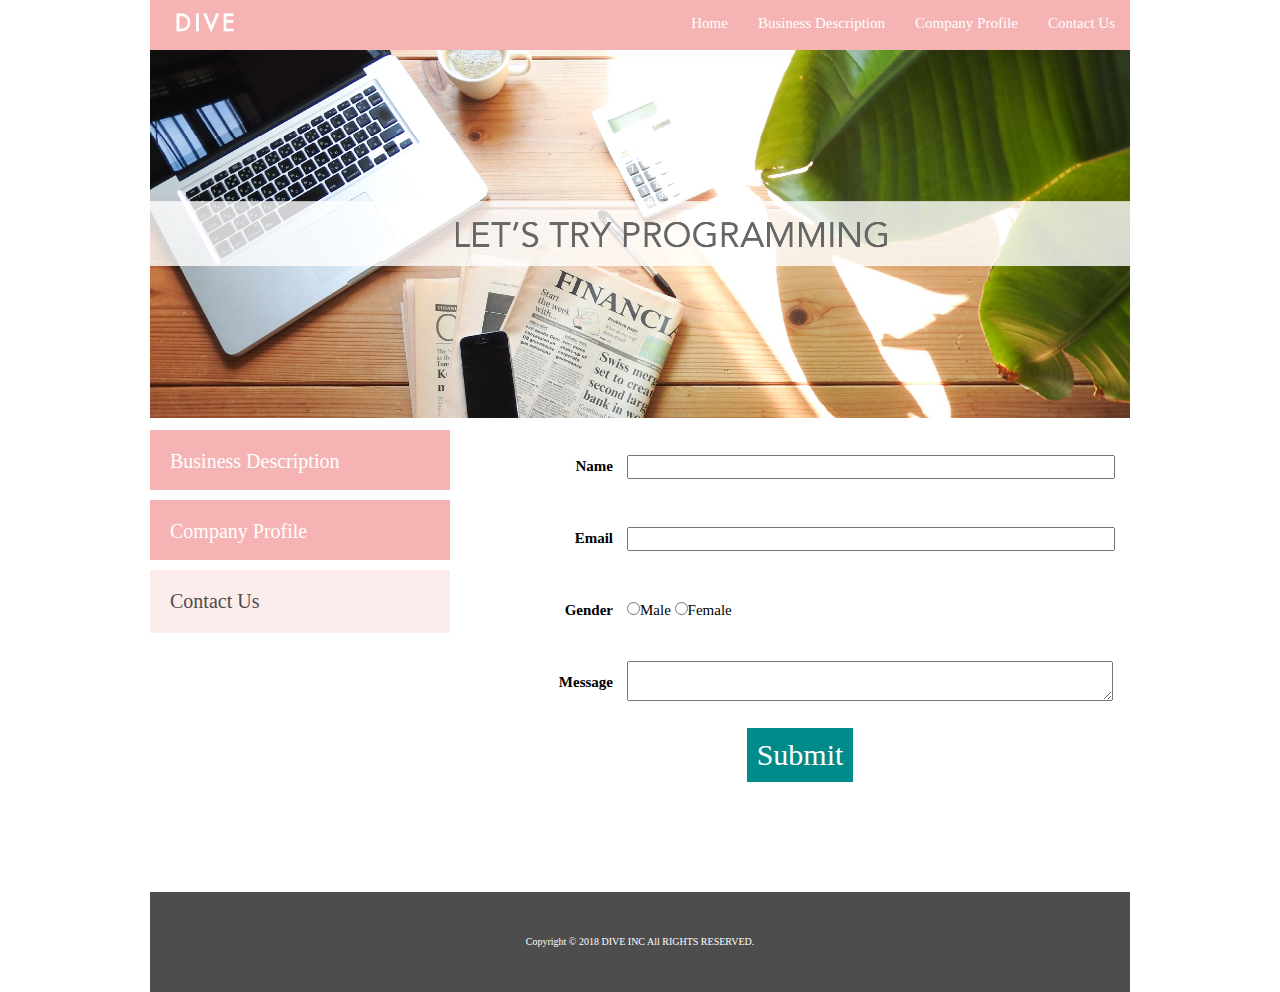
<file: index.html>
<!DOCTYPE html>
<html>
<head>
  <meta charset="UTF-8">
  <link rel="stylesheet" href="./css/normalize.css">
  <link rel="stylesheet" href="./css/style.css">
  <title>Contact</title>
</head>
<body>
  <div class="container">
    <header class="header clearfix">
      <a href="index.html">
        <img src="./images/logo.png" class="logo_image">
      </a>
      <nav>
        <ul class="top_menu clearfix">
          <li><a href="#">Home</a></li>
          <li><a href="#">Business Description</a></li>
          <li><a href="./profil.html">Company Profile</a></li>
          <li><a href="./index.html">Contact Us</a></li>
        </ul>
      </nav>
    </header>
    <img src="./images/TOP.png" class="image_area">
    <div class="wrapper clearfix">
      <aside class="side_menu">
        <nav>
          <ul>
            <li><a href="#">Business Description</a></li>
            <li><a href="./profil.html">Company Profile</a></li>
            <li><a href="./index.html" class="active">Contact Us</a></li>
          </ul>
        </nav>
      </aside>
      <article class="content">
        <form action="">
          <table > 
            <tr>
              <th><label>Name</label></th>
              <td><input class="inquiryInput" type="text" name="" id=""></td>
            </tr>
            <tr>
              <th><label>Email</label></th>
              <td><input class="inquiryInput" type="email" name="" id=""></td>
            </tr>
            <tr>
              <th><label>Gender</label></th>
              <td><input type="radio" name="gender" id="">Male <input type="radio" name="gender" id="" >Female</td>
            </tr>
            <tr>
              <th><label>Message</label></th>
              <td><textarea class="inquiryInput" name="" id=""></textarea></td>
            </tr>
            <tr class="submit">
              <td colspan="2"><input type="button" value="Submit"></td>
            </tr>
          </table>
        </form>
      </article>
    </div>
    <footer class="footer">
      <p>Copyright © 2018 DIVE INC All RIGHTS RESERVED.</p>
    </footer>
  </div>
</body>
</html>
</file>
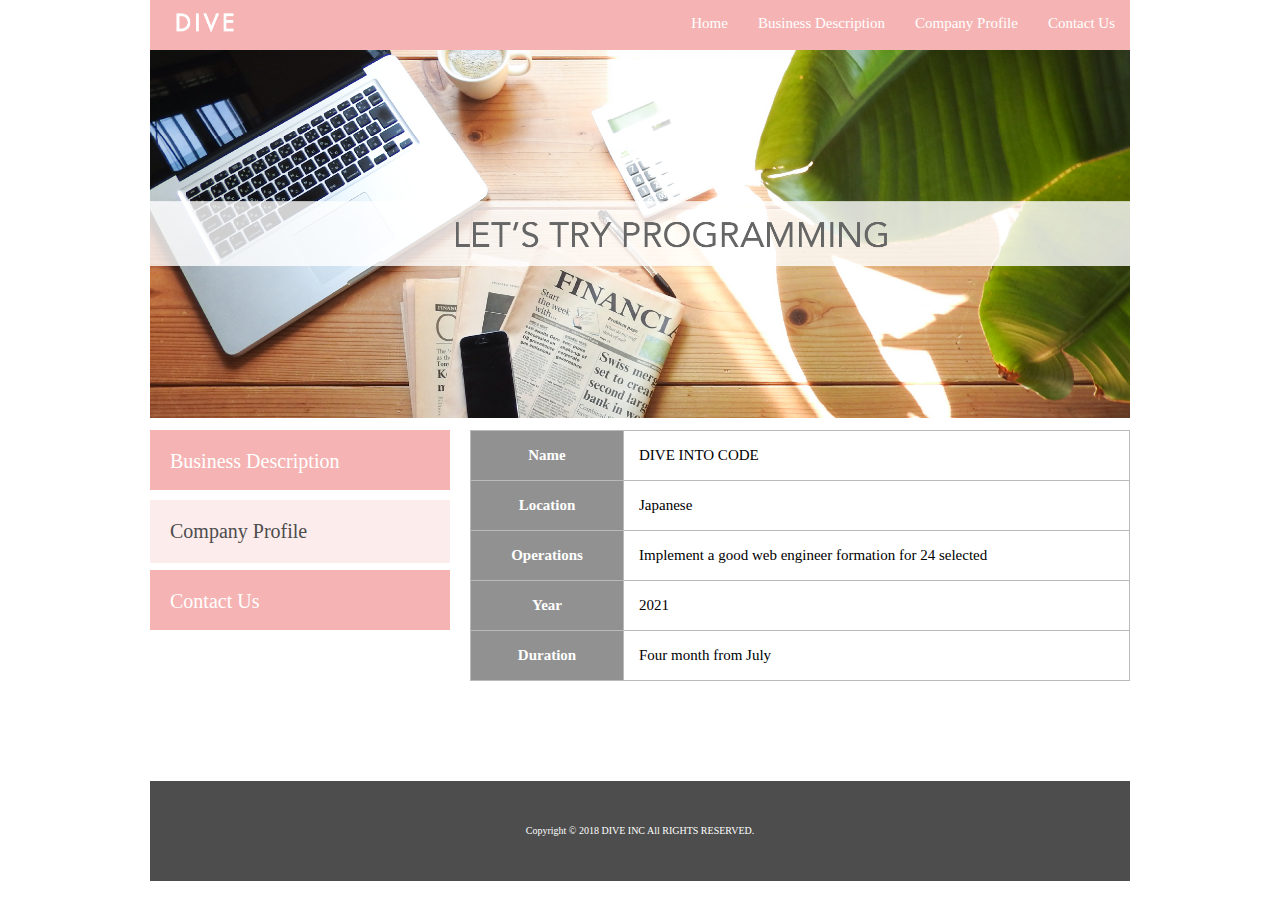
<file: profil.html>
<!DOCTYPE html>
<html>
<head>
  <meta charset="UTF-8">
  <link rel="stylesheet" href="./css/normalize.css">
  <link rel="stylesheet" href="./css/style.css">
  <title>Contact</title>
</head>
<body>
  <div class="container">
    <header class="header clearfix">
      <a href="index.html">
        <img src="./images/logo.png" class="logo_image">
      </a>
      <nav>
        <ul class="top_menu clearfix">
          <li><a href="#">Home</a></li>
          <li><a href="#">Business Description</a></li>
          <li><a href="./profil.html">Company Profile</a></li>
          <li><a href="./index.html">Contact Us</a></li>
        </ul>
      </nav>
    </header>
    <img src="./images/TOP.png" class="image_area">
    <div class="wrapper clearfix">
      <aside class="side_menu">
        <nav>
          <ul>
            <li><a href="#">Business Description</a></li>
            <li><a href="./profil.html" class="active">Company Profile</a></li>
            <li><a href="./index.html">Contact Us</a></li>
          </ul>
        </nav>
      </aside>
      <article class="content">
        <table class="profil"> 
          <tr>
            <th><span>Name</span></th>
            <td>DIVE INTO CODE</td>
          </tr>
          <tr>
            <th><span>Location</span></th>
            <td><span>Japanese</span></td>
          </tr>
          <tr>
            <th><span>Operations</span></th>
            <td><span>Implement a good web engineer formation for 24 selected</span></td>
          </tr>
          <tr>
            <th><span>Year</span></th>
            <td><span>2021</span></td>
          </tr>
          <tr>
            <th><span>Duration</span></th>
            <td><span>Four month from July</span></td>
          </tr>
        </table>
      </article>
    </div>
    <footer class="footer">
      <p>Copyright © 2018 DIVE INC All RIGHTS RESERVED.</p>
    </footer>
  </div>
</body>
</html>
</file>
<file: css/style.css>
html {
  font-size: 62.5%;
  height: 100%;
}
body {
  height: 100%;
}
.container {
  width: 980px;
  margin: 0 auto;
  min-height: 100%;
}
ul {
  margin: 0;
  padding: 0;
}
li {
  list-style: none;
}
.header {
  background-color: #F5B4B3;
  height: 50px;
  font-size: 1.5rem;
}
ul.top_menu {
  float: right;
}
.top_menu li {
  float: left;
  width: auto;
}
.top_menu li a {
  color: #fff;
  text-decoration: none;
  display: block;
  padding: 15px;
}
.top_menu li a:hover {
  text-decoration: underline;
}
.logo_image {
  width: 110px;
  float: left;
  margin: 0;
}
.image_area{
  width: 100%;
}
.wrapper{
  margin-top: 10px;
  padding-bottom: 100px;
}
.side_menu{
  width: 300px;
  float: left;
}
.side_menu li{
  background-color: #F5B4B3;
  height: 6rem;
  margin-bottom: 10px;
}
.side_menu li:hover{
  opacity: 0.6;
}
.banner a:hover {
  opacity: 0.6;
}
.side_menu li a{
  font-size:2rem;
  color: #fff;
  text-decoration: none;
  display: block;
  padding: 2rem;
}
.content table{
  width: 660px;
  margin-left:20px;
  float: left;
  font-size: 1.5rem;
}
tr{
  height: 7rem;
}
th{
  width: 150px;
}
th label{
  margin-right: 10px;
  float: right;
}
.inquiryInput{
  width: 480px;
}
.submit{
  text-align: center;
}
.submit input{
  color: #fff;
  background-color: #008b8b;
  padding: 10px;
  border: none;
  font-size: 3rem;
}
.submit input:hover{
  opacity: 0.6;
}
.footer{
  width: 980px;
  height: 100px;
  position: relative;
  bottom: 0;
  background-color: #4D4D4D;
  display: table;
}
.footer p {
  font-size: 1rem;
  color: #fff;
  text-align: center;
  vertical-align: middle;
  display: table-cell;
}
.clearfix:after {
  content: "";
  display: block;
  clear: both;
}

.active{
  color: #4D4D4D !important;
  background-color: #FCECEC;
}

.profil{
  border: #bababa solid 1px;
  border-collapse: collapse;
}
.profil tr, .profil td {
  border: #bababa solid 1px;
}
.profil tr{
  height: 5rem;
}
.profil th{
  background-color: #919191;
  color: #fff;
}
.profil td{
  padding-left: 15px;
}
</file>
